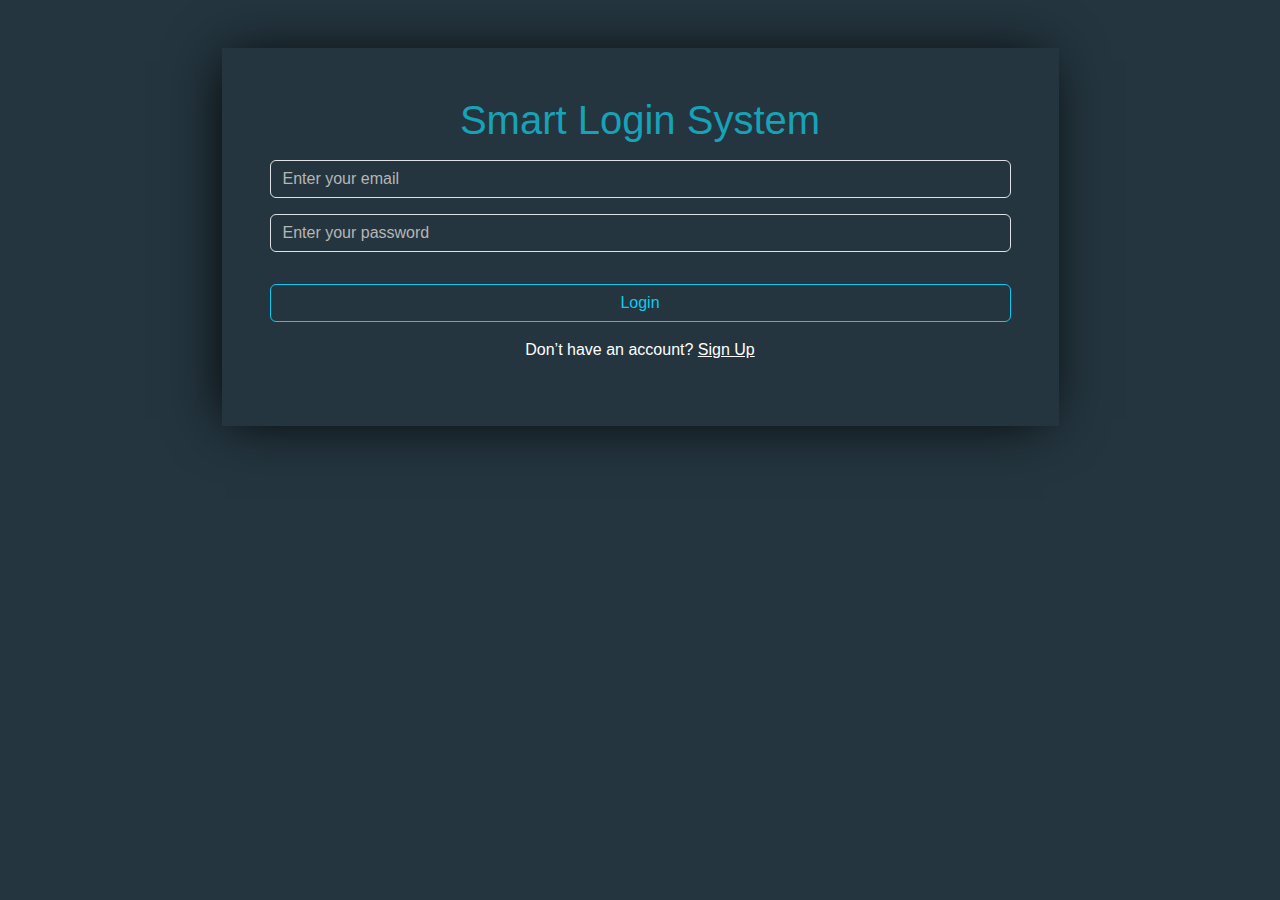
<file: index.html>
<!DOCTYPE html>
<html lang="en">
<head>
    <meta charset="UTF-8">
    <meta name="viewport" content="width=device-width, initial-scale=1.0">

    <link rel="stylesheet" href="./css/all.min.css">
    <link rel="stylesheet" href="./css/bootstrap.min.css">
    <link rel="stylesheet" href="./css/style.css">
    <title>login</title>
</head>
<body>
    


        <span class="d-none" id="username"></span>
        <div class="container my-5 text-center ">
            <div class="group m-auto w-75 p-5">
                <h1>Smart Login System</h1>
    
                <input id="signinEmail" class="form-control my-3"  oninput="validate(signinEmail,emailRegex)" placeholder="Enter your email" type="text">
                <p  class="error d-none">* Please enter a valid email address (e.g., example@example.com).</p>
                
                <input id="signinPassword" class="form-control my-3"  oninput="validate(signinPassword,passwordRegex)" placeholder="Enter your password" type="password">
                <p  class="error d-none">* Password must be at least 8 characters long, and include at least one uppercase letter, one lowercase letter, and one digit.</p>
                <p id="incorrect"></p>
    
                <button onclick="login()" class="btn btn-outline-info w-100 my-3">Login</button>
                <p class="text-white">Don’t have an account? <a class="text-white" href="sign.html">Sign Up</a></p>
    
            </div>
        </div>
    
    
    
    
    
    
    
    
    

    <script src="./js/bootstrap.bundle.min.js"></script>
    <script src="./js/main.js"></script>
</body>
</html>
</file>
<file: css/style.css>
body {
    background: #24353f;
    font-family: 'Titillium Web', sans-serif;
}



h1 {
    color: #17a2b8;
}

.group {
    box-shadow: -5px 2px 54px -9px rgba(0, 0, 0, 1);
}

input,
textarea {
    background-color: transparent !important;
    color: #fff !important;
}

input::placeholder,
textarea::placeholder {
    color: rgb(182, 182, 182) !important;
}

input:focus,
textarea:focus {
    box-shadow: 0 0 0 0 transparent !important;
}

.error{
    margin: 0px;
    padding: 0px;
    margin-top: -5px ;
    color: rgb(185, 7, 7);
    text-align: start;
    font-size: 14px;
}
</file>
